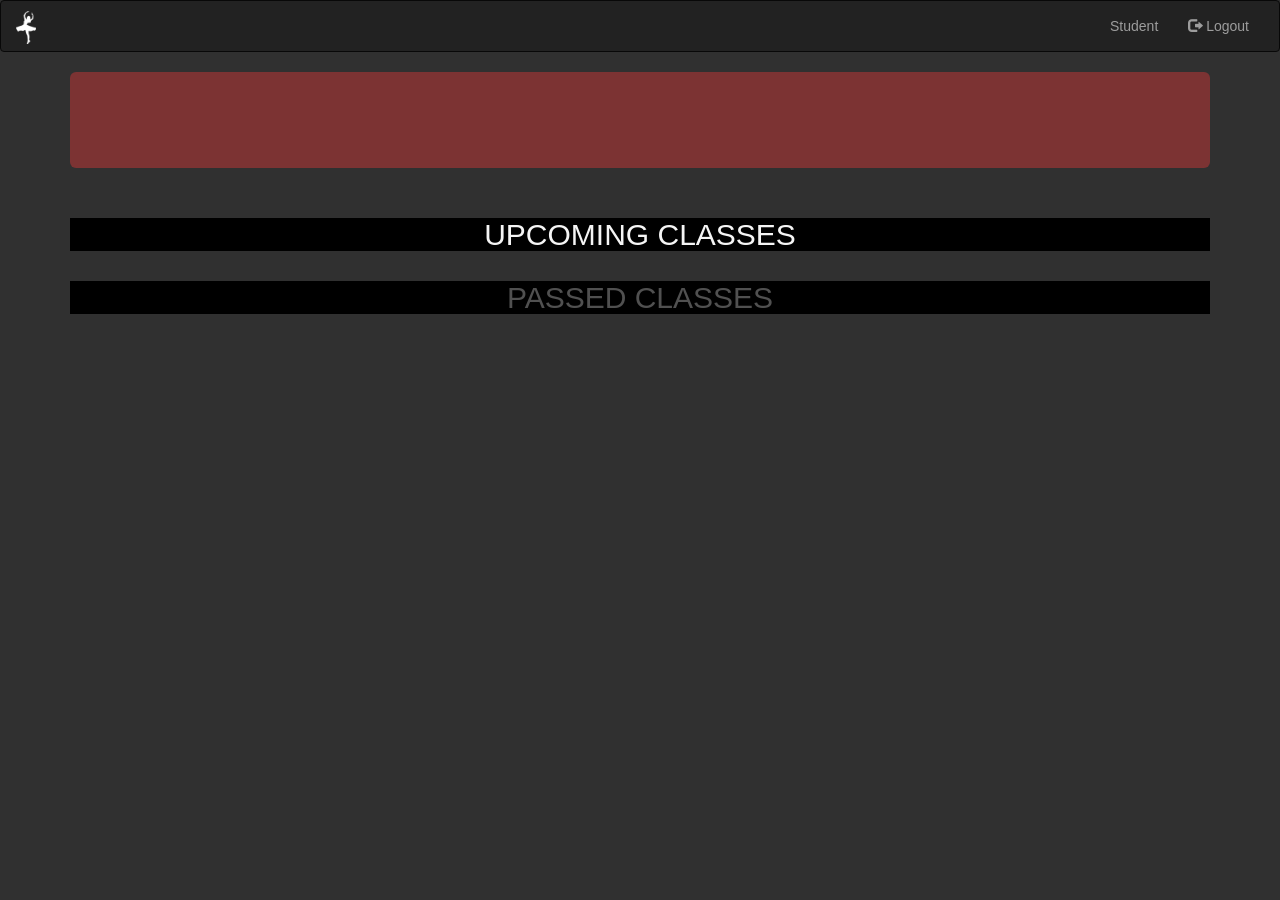
<file: student.html>
<!DOCTYPE html>
<html lang="en">

<head>
    <title>Bailamos</title>
    <meta charset="utf-8">
    <meta name="viewport" content="width=device-width, initial-scale=1">
    <link rel="stylesheet" href="https://maxcdn.bootstrapcdn.com/bootstrap/3.3.7/css/bootstrap.min.css">
    <script src="https://ajax.googleapis.com/ajax/libs/jquery/3.3.1/jquery.min.js"></script>
    <script src="https://maxcdn.bootstrapcdn.com/bootstrap/3.3.7/js/bootstrap.min.js"></script>
    <link rel="stylesheet" href="css/style.css">
    <link rel="stylesheet" href="css/user.css">
    <link rel="shortcut icon" type="image/png" href="img/ballerina.png" />
</head>

<body>
    <nav class="navbar navbar-inverse">
        <div class="container-fluid">
            <a class="navbar-brand" href="#">
                <img src="img/ballerina.png" width="20" alt="">
            </a>
            <div class="navbar-header">
                <button type="button" class="navbar-toggle" data-toggle="collapse" data-target="#myNavbar">
                    <span class="icon-bar"></span>
                    <span class="icon-bar"></span>
                    <span class="icon-bar"></span>
                </button>
            </div>
            <div class="collapse navbar-collapse" id="myNavbar">
                <ul class="nav navbar-nav navbar-right">
                    <li>
                        <a href="#" id="user-name">Student</a>
                    </li>
                    <li>
                        <a href="#" onclick="logOut()">
                            <span class="glyphicon glyphicon-log-out"></span> Logout</a>
                    </li>
                </ul>
            </div>
        </div>
    </nav>
    <div class="container">
        <div class="jumbotron jumbotron-inverse" id="jumbotron">
        </div>
        <div class="row">
            <div class="col-sm-12">
                <div class="card">
                    <div class="card-body" id="upcoming-classes">
                        <h2>upcoming classes</h2>
                    </div>
                </div>
            </div>
            <div class="col-sm-12">
                <div class="card">
                    <div class="card-body" id="passed-classes">
                        <h2>passed classes</h2>
                    </div>
                </div>
            </div>
        </div>
    </div>

    <script src="js/index.js"></script>
    <script src="js/credentials.js"></script>
    <script src="js/student.js"></script>
    <script src="https://momentjs.com/downloads/moment.min.js"></script>
</body>

</html>
</file>
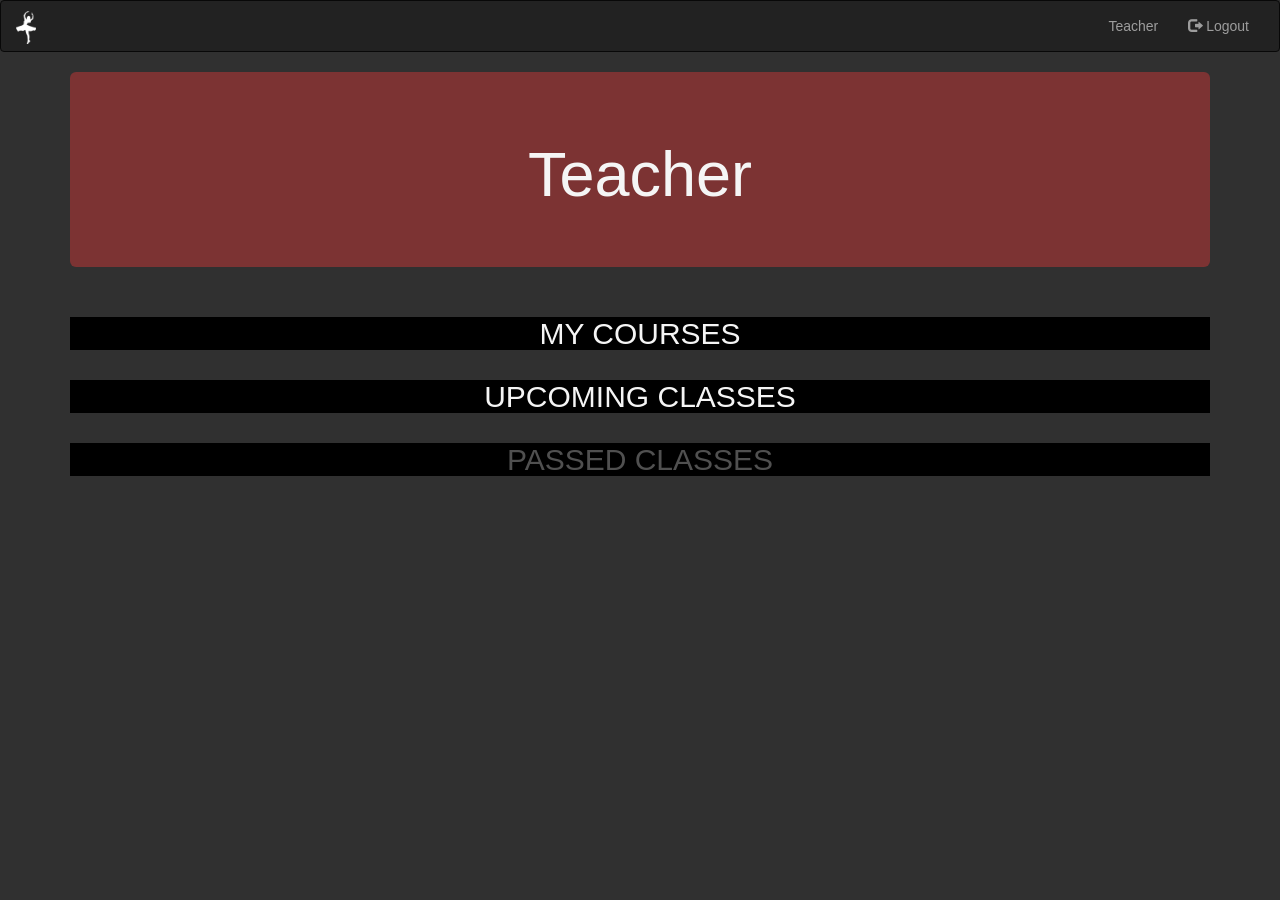
<file: teacher.html>
<!DOCTYPE html>
<html lang="en">

<head>
    <title>Bailamos</title>
    <meta charset="utf-8">
    <meta name="viewport" content="width=device-width, initial-scale=1">
    <link rel="stylesheet" href="https://maxcdn.bootstrapcdn.com/bootstrap/3.3.7/css/bootstrap.min.css">
    <script src="https://ajax.googleapis.com/ajax/libs/jquery/3.3.1/jquery.min.js"></script>
    <script src="https://maxcdn.bootstrapcdn.com/bootstrap/3.3.7/js/bootstrap.min.js"></script>
    <link rel="stylesheet" href="css/style.css">
    <link rel="stylesheet" href="css/user.css">
    <link rel="shortcut icon" type="image/png" href="img/ballerina.png" />
</head>

<body>
    <nav class="navbar navbar-inverse">
        <div class="container-fluid">
            <a class="navbar-brand" href="#">
                <img src="img/ballerina.png" width="20" alt="">
            </a>
            <div class="navbar-header">
                <button type="button" class="navbar-toggle" data-toggle="collapse" data-target="#myNavbar">
                    <span class="icon-bar"></span>
                    <span class="icon-bar"></span>
                    <span class="icon-bar"></span>
                </button>
            </div>
            <div class="collapse navbar-collapse" id="myNavbar">
                <ul class="nav navbar-nav navbar-right">
                    <li>
                        <a href="#" id="user-name">Teacher</a>
                    </li>
                    <li>
                        <a href="#" onclick="logOut()">
                            <span class="glyphicon glyphicon-log-out"></span> Logout</a>
                    </li>
                </ul>
            </div>
        </div>
    </nav>
    <div class="container">
        <div class="jumbotron jumbotron-inverse" id="jumbotron">
            <h1>Teacher</h1>
        </div>
        <div class="row">
            <div class="col-sm-12">
                <div class="card">
                    <div class="card-body" id="teacher-courses">
                        <h2>my courses</h2>
                    </div>
                </div>
            </div>
            <div class="col-sm-12">
                <div class="card">
                    <div class="card-body" id="upcoming-classes">
                        <h2>upcoming classes</h2>
                    </div>
                </div>
            </div>
            <div class="col-sm-12">
                <div class="card">
                    <div class="card-body" id="passed-classes">
                        <h2>passed classes</h2>
                    </div>
                </div>
            </div>
        </div>
    </div>

    <script src="js/credentials.js"></script>
    <script src="js/index.js"></script>
    <script src="js/teacher.js"></script>
    <script src="https://momentjs.com/downloads/moment.min.js"></script>
</body>

</html>
</file>
<file: css/style.css>
body, html {
    height: 100%;
}

.bg { 
    /* The image used */
    background-image: url("../img/ballet.jpg");
    /* Full height */
    height: 100%; 

    /* Center and scale the image nicely */
    background-position: center;
    background-repeat: no-repeat;
    background-size: cover;
}

.jumbotron {
    background: rgb(200, 54, 54); /* This is for ie8 and below */
    background: rgba(200, 54, 54, 0.5); 
    color: #F5F5F5;
    text-align: center;
 }

 .navbar-brand img{
     margin-top: -5px;
 }

 .card {
    background: black;
    color: #F5F5F5;
    text-align: center;
 }

 .card-text {
     border-bottom: .5px solid #505050;
     padding: 1rem;
 }

 #passed-classes {
     color: #505050;
 }

 .green {
     color: green;
 }

.card-body h2, h3 {
    text-transform: uppercase;
    font-weight: 400;
}

.card-body h3 {
    text-transform: uppercase;
    font-weight: 200;
}
</file>
<file: css/user.css>
body {
    background: #303030; 
}
</file>
